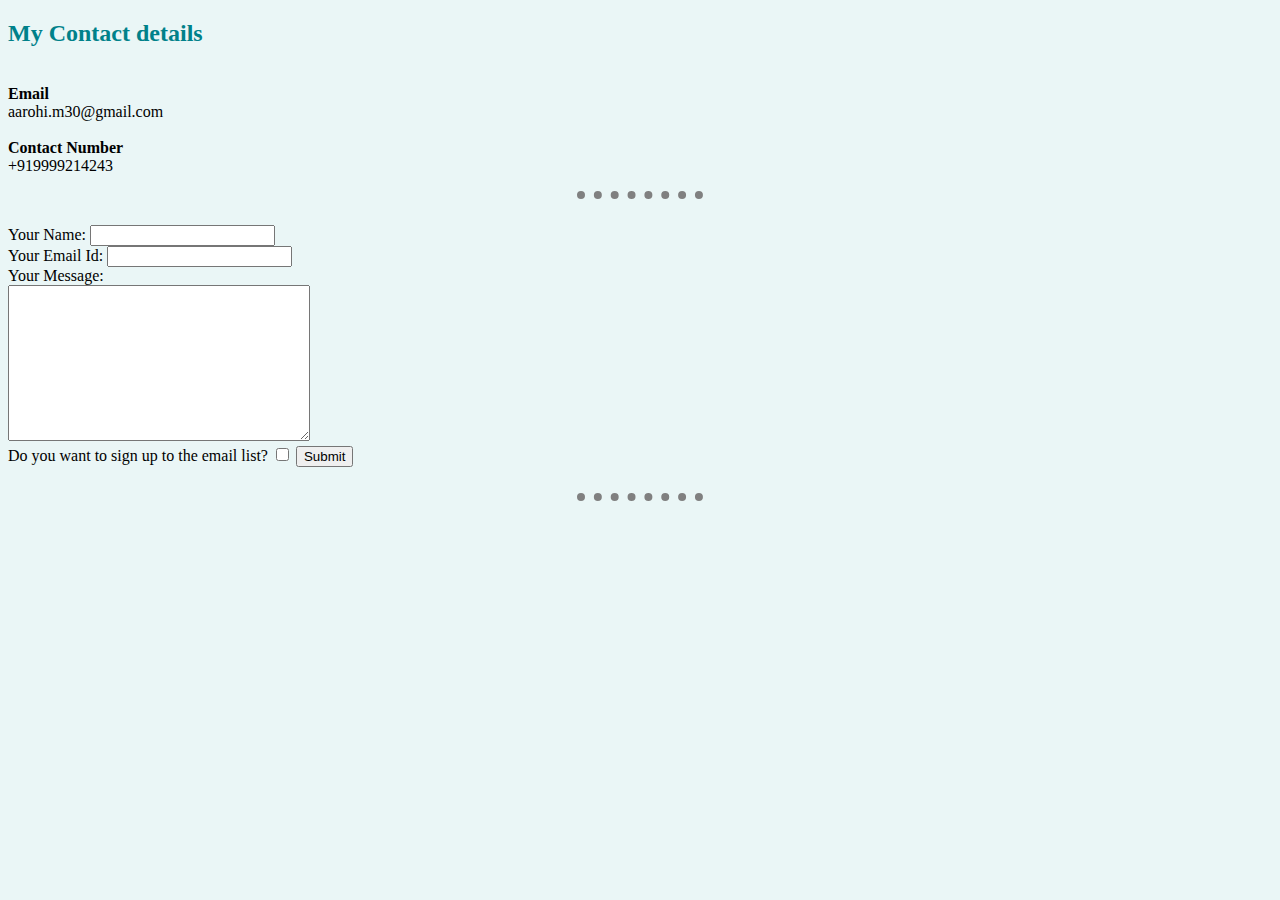
<file: contactme.html>
<!DOCTYPE html>
<html lang="en" dir="ltr">

<head>
  <meta charset="utf-8">
  <title>Contact Aarohi</title>
  <link rel="stylesheet" href="CSS/styles.css" />
<!-- EXTERNAL CSS-->

</head>

<body>
  <h2>My Contact details</h2>
  <p>
    <br /><strong>Email</strong>
    <br />aarohi.m30@gmail.com<br />
    <br /><strong>Contact Number</strong>
    <br />+919999214243<br />
  </p>

  <hr noshade="1" /> <br />
  <form class="" action="mailto:aarohi.m30@gmail.com" method="post" enctype="text/plain">
    <!-- action is what happens when u click submit- it goes back to index site if action is given index.html-->
    <!--automatically mail to aarohi.m30 and also telling it that the text is plain text so no funny characters show up-->
    <!-- to create a form-->
    <label> Your Name:</label>
    <input type="text" name="Your Name" value="" /> <br />
    <!-- when it mails , it will show attributes name, your name etc so that the website owner can know what you've filled-->
    <label> Your Email Id:</label>
    <input type="email" name="Your Email" /><br />
    <!-- type email checks basic conditions like @, .com, no symbols etc-->
    <label> Your Message:</label><br />
    <textarea name="Your Message" rows="10" cols="35"></textarea><br />
    <label> Do you want to sign up to the email list?</label>
    <input type="checkbox" name="" />
    <input type="submit" name="" />

  </form><br />
  <hr noshade="1" />
</body>

</html>
</file>
<file: CSS/styles.css>
/* EXTERNAL CSS for all similar webpages together */
body {
  background-color: #EAF6F6;
}

h1 {
  color: #00818A;
}

h2 {
  color: #00818A;
}

h3 {
  color: #00818A;
}

hr {
  border-style: dotted none none none;
  /* or border-style: none; and border-top-style:dotted; */
  border-color: grey;
  border-width: 8px;
  background-color: #EAF6F6;
  width: 10%;
  /*10% of entire webpage depending on phone laptop etc*/
}
</file>
